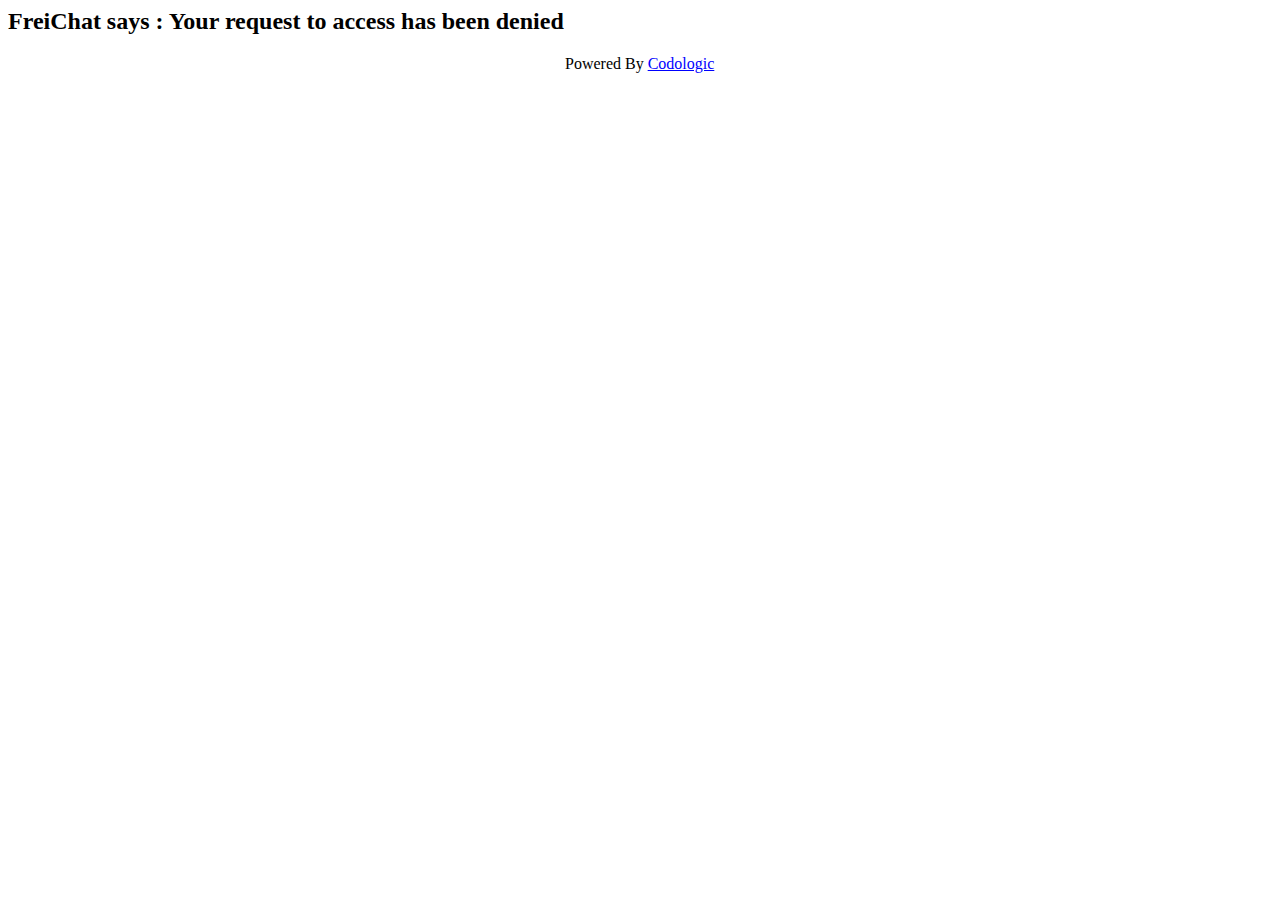
<file: lib/gradx/lib/css/images/index.html>
<html>
    <head>
        <title>
            Access Restricted 
        </title>
    </head>

    <body>

        <h2>FreiChat says : Your request to access has been denied 
        </h2>
        <div style="text-align:left;width:150px;margin: 0px auto">

            Powered By <a target="_blank" style="color:blue" href="http://codologic.com">Codologic</a>

        </div>

    </body>
</html>
</file>
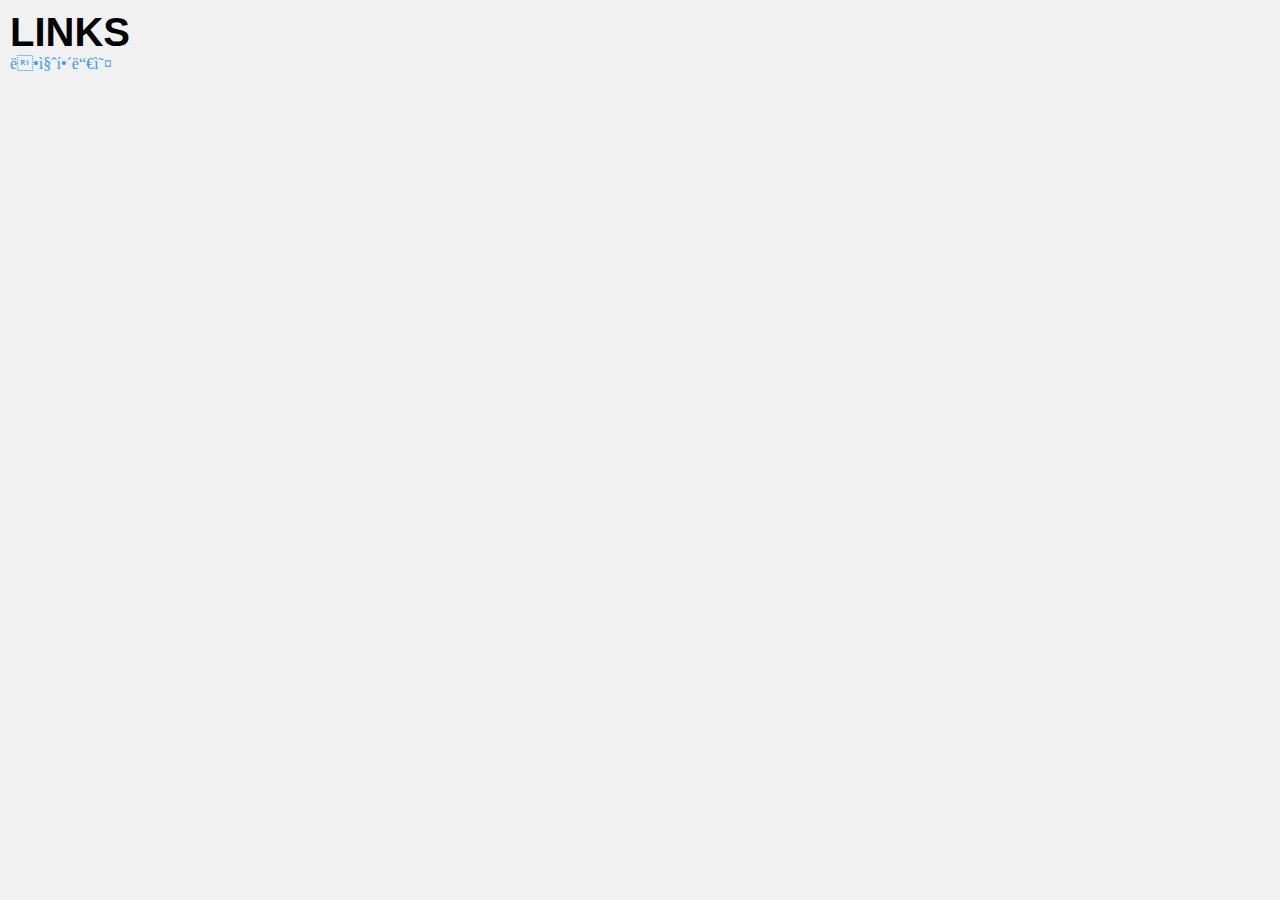
<file: links.htm>
<head>
	<link rel="stylesheet" type="text/css" href="site.css">
	<script>
	(function(i,s,o,g,r,a,m){i['GoogleAnalyticsObject']=r;i[r]=i[r]||function(){
	(i[r].q=i[r].q||[]).push(arguments)},i[r].l=1*new Date();a=s.createElement(o),
	m=s.getElementsByTagName(o)[0];a.async=1;a.src=g;m.parentNode.insertBefore(a,m)
	})(window,document,'script','//www.google-analytics.com/analytics.js','ga');

	ga('create', 'UA-66289950-1', 'auto');
	ga('send', 'pageview');
	</script>	
	<script type="text/javascript" src="https://101.livere.co.kr/js/livere8_lib.js" charset="utf-8"></script>

</head>

<body>
	<h1>LINKS</h1>
	
	<a href="http://duckdu.com/" target="_top">덕질해듀오</a><br>
	
	<script async src="//pagead2.googlesyndication.com/pagead/js/adsbygoogle.js"></script>
	<!-- oztoolz 하단 -->
	<ins class="adsbygoogle"
	     style="display:inline-block;width:728px;height:90px"
	     data-ad-client="ca-pub-7591234085278110"
	     data-ad-slot="6842115581"></ins>
	<script>
	(adsbygoogle = window.adsbygoogle || []).push({});
	</script>

</body>
</file>
<file: site.css>
body{
	
	margin: 10 10 10 10;
	padding: 0 0 0 0;
	background-color: #f1f1f1;
}

body#menu{
	margin: 10 10 10 10;
	padding: 0 0 0 0;
	background-color: #222;
}

h1#title{
	color:white;
}


a:link {text-decoration: none; color: #3399FF;}
a:visited {text-decoration: none; color: #3399FF;}
a:active {text-decoration: none; color: #3399FF;}
a:hover {text-decoration: none; color: #FF47A3;}


div#leftMenu{
	float:left;
	background-color: black;
	height: 100%;
	width: 200px;
	position: fixed;
	color:white;
}

div#content{
	position: relative;
	margin-left: 220px;
	margin-right: 20px
}

.dragBox {
	width:100%;
	height:auto;
	border: 2px dashed  #7C7F7F;
	background-color:#CCCCCC;

	vertical-align: middle;	
	font-weight: bold;
	border-radius: 7px;
	margin-top:10px;
}


.optionBox {
	width:100%;
	height:auto;
	border: 1px none  #7C7F7F;
	background-color:#CCCCCC;

	vertical-align: middle;	
	border-radius: 5px;
	margin-top:5px;
}

.dragBoxHover {
	width:100%;
	height:auto;
	border: 2px dashed  #0066FF;
	background-color:#66CCFF;

	vertical-align: middle;	
	font-weight: bold;
	border-radius: 7px;
	margin-top:10px;
}

.thumb {
	height: 75px;
	border: 2px solid #000;
	margin: 5px 5px 5px 5px;
	cursor: pointer
}

.thumb:hover {
	height: 75px;
	border: 2px solid #FF88FF;
	margin: 5px 5px 5px 5px;
	cursor: pointer
}


.thumbSelected {
	height: 75px;
	border: 2px solid #0066FF;
	margin: 5px 5px 5px 5px;
	cursor: pointer
}

.centerP {
	text-align:center;
	font-size:20pt;		
	color:#FFFFFF
}

.scr {
	border: 1px solid #000000;
	background-image: url("http://i.imgur.com/FsfLnJx.png");
	background-repeat: repeat;
	z-index: -1;
	margin-top:5px;
}

h1{
	margin-bottom:0px;
	margin-top:0px;
	font-family: "Nanum Gothic", sans-serif;
	font-size:40px;
}

li,ol{
	font-size:12px;
	margin-bottom:0px;
	margin-top:5px;
	font-family: "Nanum Gothic", sans-serif;
}

#colorLabel{
	width:100px;
}

p.bottom{
	color:#AAAAAA;
	font-size:11px;
	margin-bottom:0px;
	margin-top:20px;
	font-family: "Nanum Gothic", sans-serif;
}

.progress{
	color:blue;
	font-size:30px;
	font-weight: bold;
}

span.resultBox{
	border: 1px solid #000000;
	font-size:11px;
	font-family: "Nanum Gothic", sans-serif;
}

div#grayBar{
	background: -webkit-linear-gradient(left, rgb(0, 0, 0), rgb(255, 255, 255) 100%);
	width:400px;
	height:10px;
}




h1.logo {
	text-align: center;
}


ul.menu{
	padding-left: 10px;
	list-style-type: none;
}


ul.menu li{
	color: white;
	font-style: normal;
	cursor:pointer;
}

.menuHover{
	color: white;
	font-style: normal;
	text-decoration: underline;
}



a.twitter-share-button,
a.twitter-mention-button,
a.twitter-hashtag-button {
  display: inline-block;
  padding: 1px 3px 0 19px;
  border: #ccc solid 1px;
  border-radius: 3px;
  background: #f8f8f8 url(//platform.twitter.com/images/bird.png) 2px 3px no-repeat;
  background: url(//platform.twitter.com/images/bird.png) 2px 3px no-repeat,
              -webkit-linear-gradient(#fff, #dedede);
  background: url(//platform.twitter.com/images/bird.png) 2px 3px no-repeat,
              linear-gradient(#fff, #dedede);
  background-size: 16px 13px, auto auto;
 
  /* Text */
    font: bold 11px/17px Helvetica, Arial, sans-serif;
  text-decoration: none;
  color: #333;
  text-shadow: 0 1px 0 rgba(255, 255, 255, .5);
  white-space: nowrap;
}
 
/* Color Highlight for keyboard navigation */
a.twitter-share-button:focus,
a.twitter-mention-button:focus,
a.twitter-hashtag-button:focus {
  outline: none;
  border-color: #0089cb;
}
</file>
